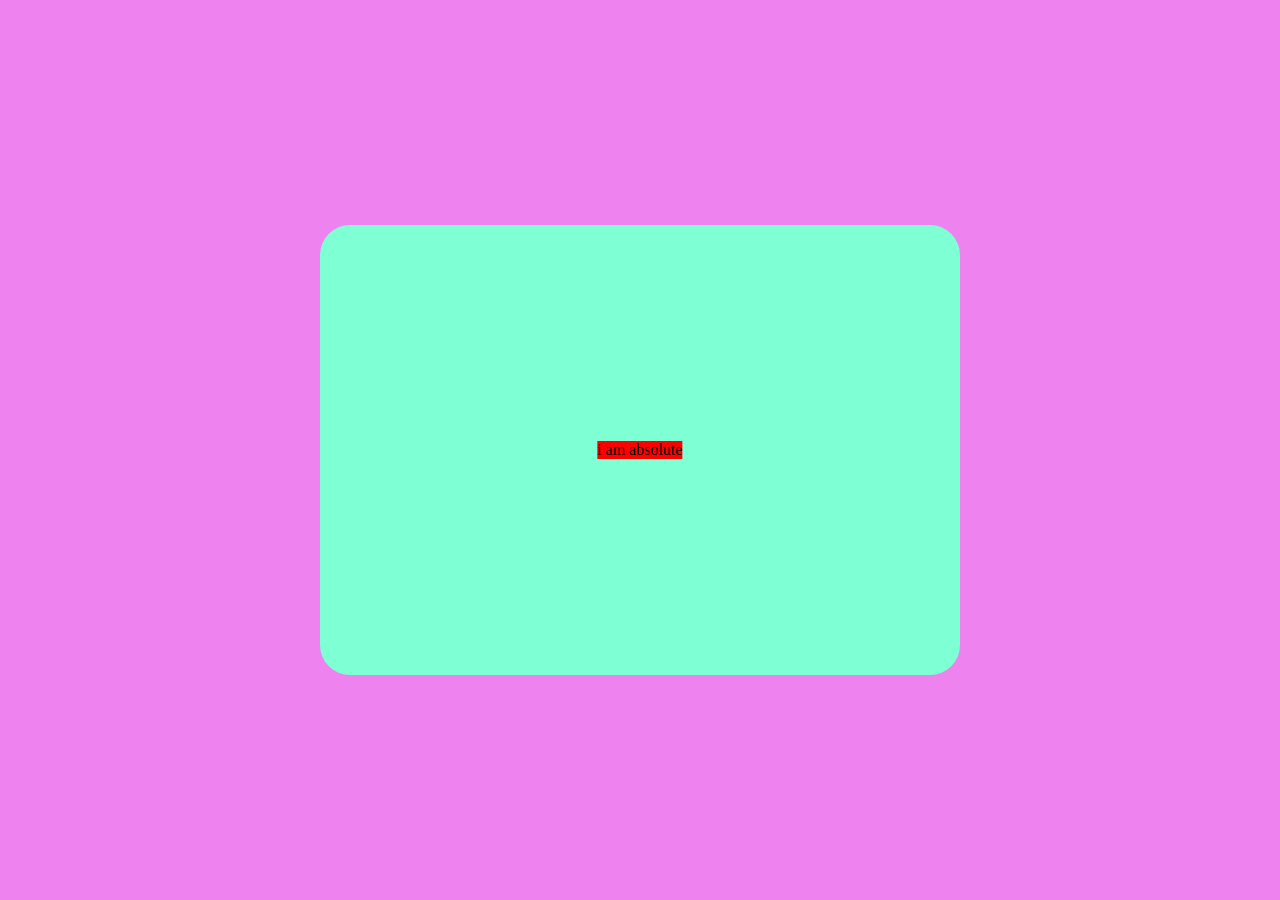
<file: css positions/absolute/index.html>
<!DOCTYPE html>
<html lang="en">
<head>
    <meta charset="UTF-8">
    <meta name="viewport" content="width=device-width, initial-scale=1.0">
    <title>Document</title>
    <link rel="stylesheet" href="./style.css">
</head>
<body>
    <div class="parent">
        <div class="child">i am absolute</div>
    </div>
</body>
</html>
</file>
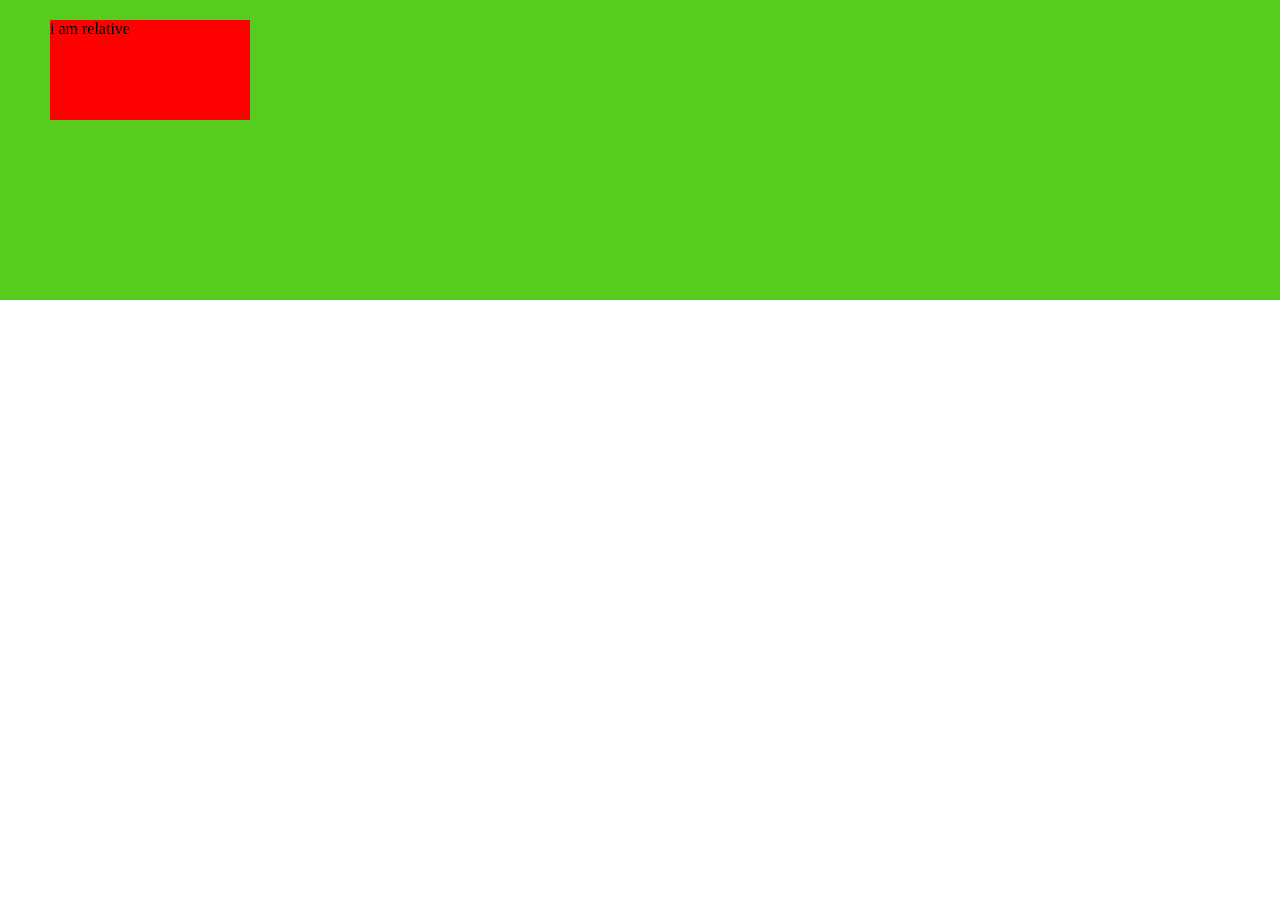
<file: css positions/relative/index.html>
<!DOCTYPE html>
<html lang="en">
<head>
    <meta charset="UTF-8">
    <meta name="viewport" content="width=device-width, initial-scale=1.0">
    <title>Document</title>
    <link rel="stylesheet" href="./style.css">
</head>
<body>
    <div class="container">
        <div class="child">
            i am relative
        </div>
    </div>
</body>
</html>
</file>
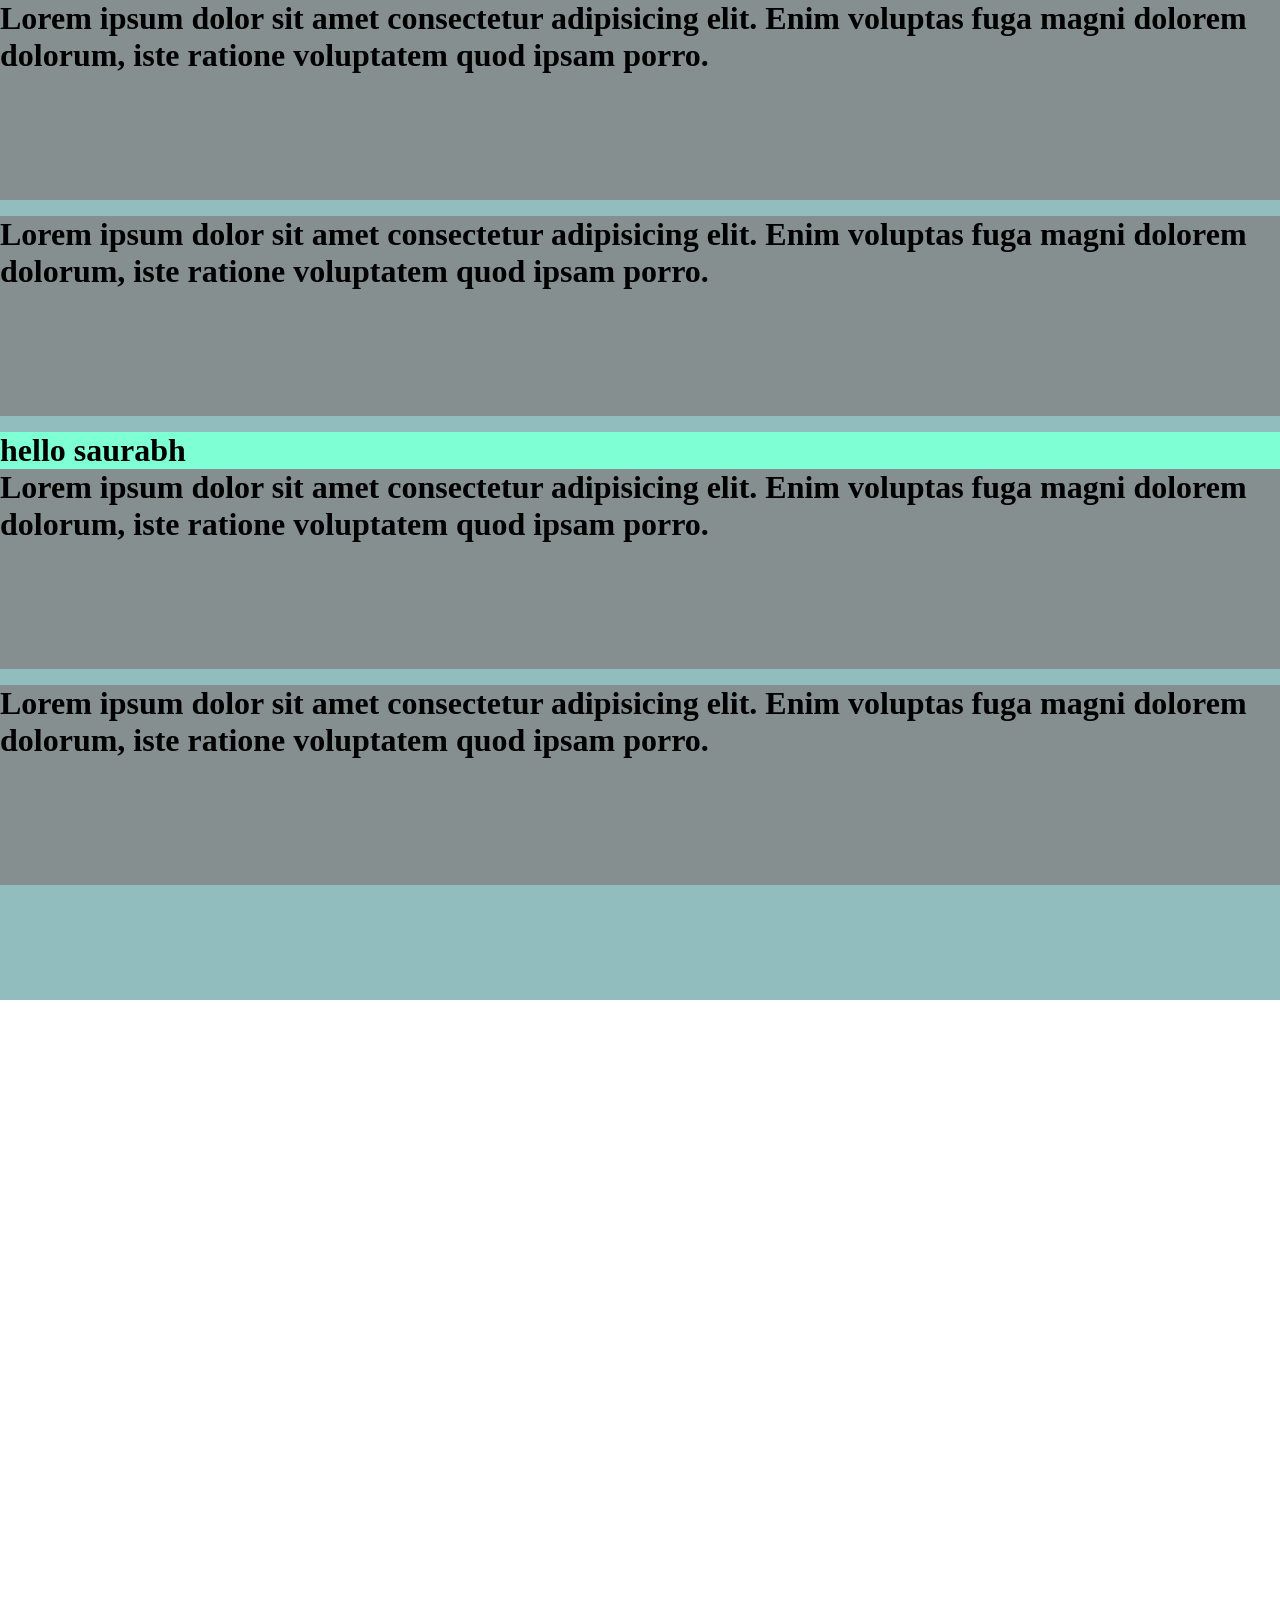
<file: css positions/sticky/index.html>
<!DOCTYPE html>
<html lang="en">

<head>
    <meta charset="UTF-8">
    <meta name="viewport" content="width=device-width, initial-scale=1.0">
    <title>Document</title>
    <link rel="stylesheet" href="./style.css">
</head>

<body>
    <div class="container">
        <div class="share">
            <h1>Lorem ipsum dolor sit amet consectetur adipisicing elit. Enim voluptas fuga magni dolorem dolorum, iste
                ratione voluptatem quod ipsam porro.</h1>
        </div>
        <div class="share">
            <h1>Lorem ipsum dolor sit amet consectetur adipisicing elit. Enim voluptas fuga magni dolorem dolorum, iste
                ratione voluptatem quod ipsam porro.</h1>
        </div>
        <h1 class="wait">hello saurabh</h1>
        <div class="share">
            <h1>Lorem ipsum dolor sit amet consectetur adipisicing elit. Enim voluptas fuga magni dolorem dolorum, iste
                ratione voluptatem quod ipsam porro.</h1>
        </div>
        <div class="share">
            <h1>Lorem ipsum dolor sit amet consectetur adipisicing elit. Enim voluptas fuga magni dolorem dolorum, iste
                ratione voluptatem quod ipsam porro.</h1>
        </div>
    </div>

    <div class="ctn1"></div>
    <div class="ctn1"></div>
</body>

</html>
</file>
<file: css positions/absolute/style.css>
html,body{
    height: 100%;
    width: 100%;
}

*{
    margin: 0;
    padding: 0;
    box-sizing: border-box;
}

body{
    background-color: violet;
    display: flex;
    align-items: center;
    justify-content: center;
}

.parent{
    height: 50%;
    width: 50%;
    background-color: aquamarine;
    border-radius: 30px;
    position: relative;
}

.child{
    background-color:red;
    position: absolute;
    left:50%;
    top:50%;
    transform: translate(-50%,-50%);
}
</file>
<file: css positions/relative/style.css>
html,body{
    height: 100%;
    width: 100%;
}

*{
    margin: 0;
    padding: 0;
    box-sizing: border-box;
}

.container{
    height: 300px;
    width:100%;
    background-color: rgb(88, 204, 30);
}


.child{
    background-color: red;
    width: 200px;
    height: 100px;
    position: relative;
    top:20px;
    left: 50px;

    /* matlab apni original position se shift ho app. */
}
</file>
<file: css positions/sticky/style.css>
html,body{
    height: 100%;
}

*{
    margin: 0;
    padding: 0;
    box-sizing: border-box;
}

.container{
    background-color: rgba(95, 158, 160, 0.68);
    height: 1000px;
}

.share{
    background-color: rgba(108, 52, 52, 0.333);
    margin-bottom: 1rem;
    height: 20%;
}

.wait{
    position: sticky;
    background-color: aquamarine;
    top: 0;
}

.ctn1{
    height: 100%;
}
</file>
